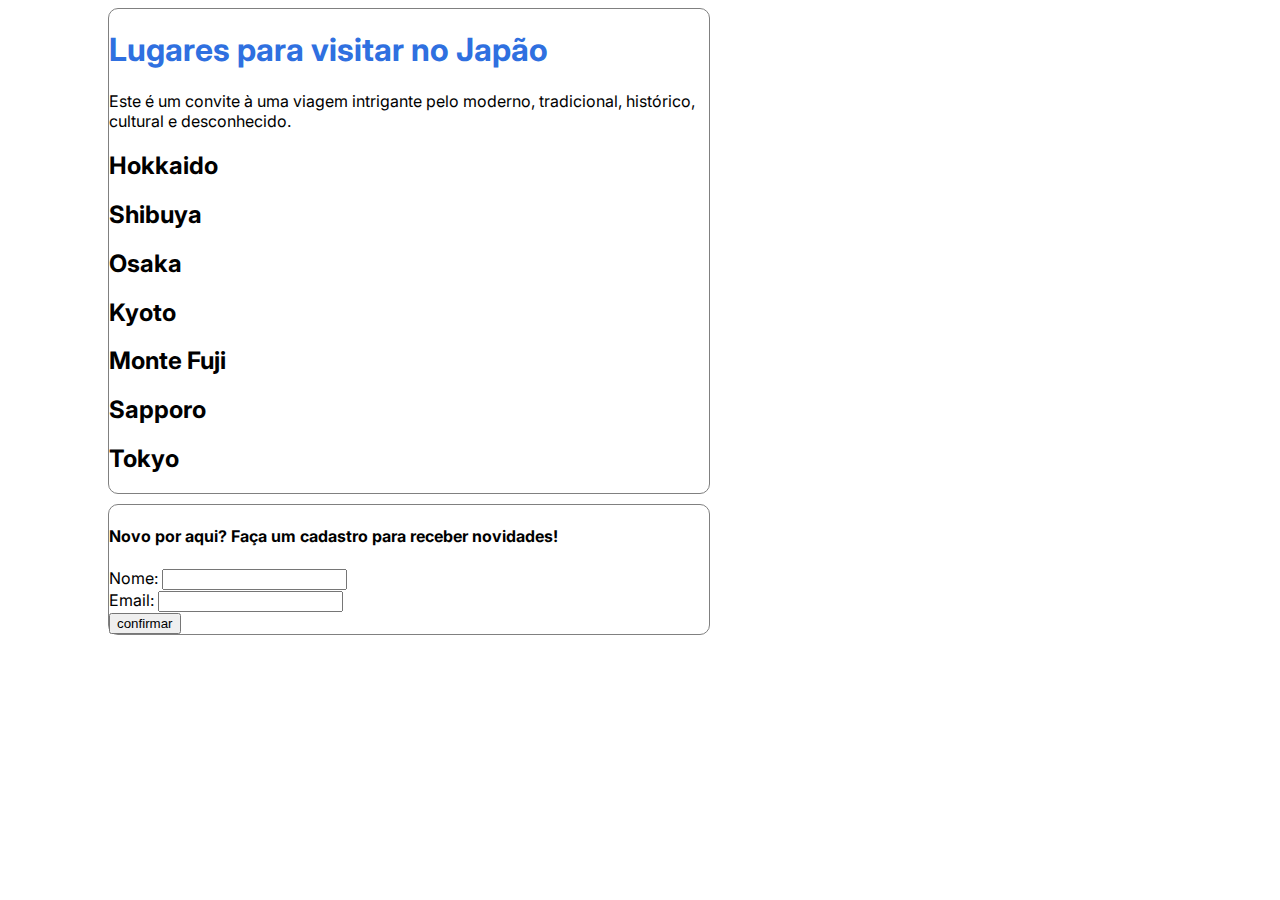
<file: AC2/pedro/index.html>
<!DOCTYPE html>
<html lang="pt-br">
<head>
    <meta charset="UTF-8">
    <meta name="viewport" content="width=device-width, initial-scale=1.0">
    <link rel="stylesheet" href="style.css">
    <title>Document</title>
</head>
<body>
    <main>

    <h1>Lugares para visitar no Japão</h1>
    <p>Este é um convite à uma viagem intrigante pelo moderno, tradicional, histórico, cultural e desconhecido. </p>

    <h2><a target="_blank" href="Hokaiddo.html">Hokkaido</a></h2>
    <h2><a target="_blank" href="shibuya.html">Shibuya</a></h2>
    <h2><a target="_blank" href="osaka.html">Osaka</a></h2>
    <h2><a target="_blank" href="kyoto.html">Kyoto</a></h2>
    <h2><a target="_blank" href="monte-fuji.html">Monte Fuji</a></h2>
    <h2><a target="_blank" href="saporo.html">Sapporo</a></h2>
    <h2><a target="_blank" href="tokyo.html">Tokyo</a></h2>

</main>


<form action="">
<h4>Novo por aqui? Faça um cadastro para receber novidades!</h4>

<label for="nome">Nome:</label>
<input type="text" name="nome" id="nome">
<br>
<label for="email">Email:</label>
<input type="text" name="email" id="email">
<br>
<input type="button" value="confirmar" onclick="window.print('cadastro concluido')">


    </form>
</body>
</html>
</file>
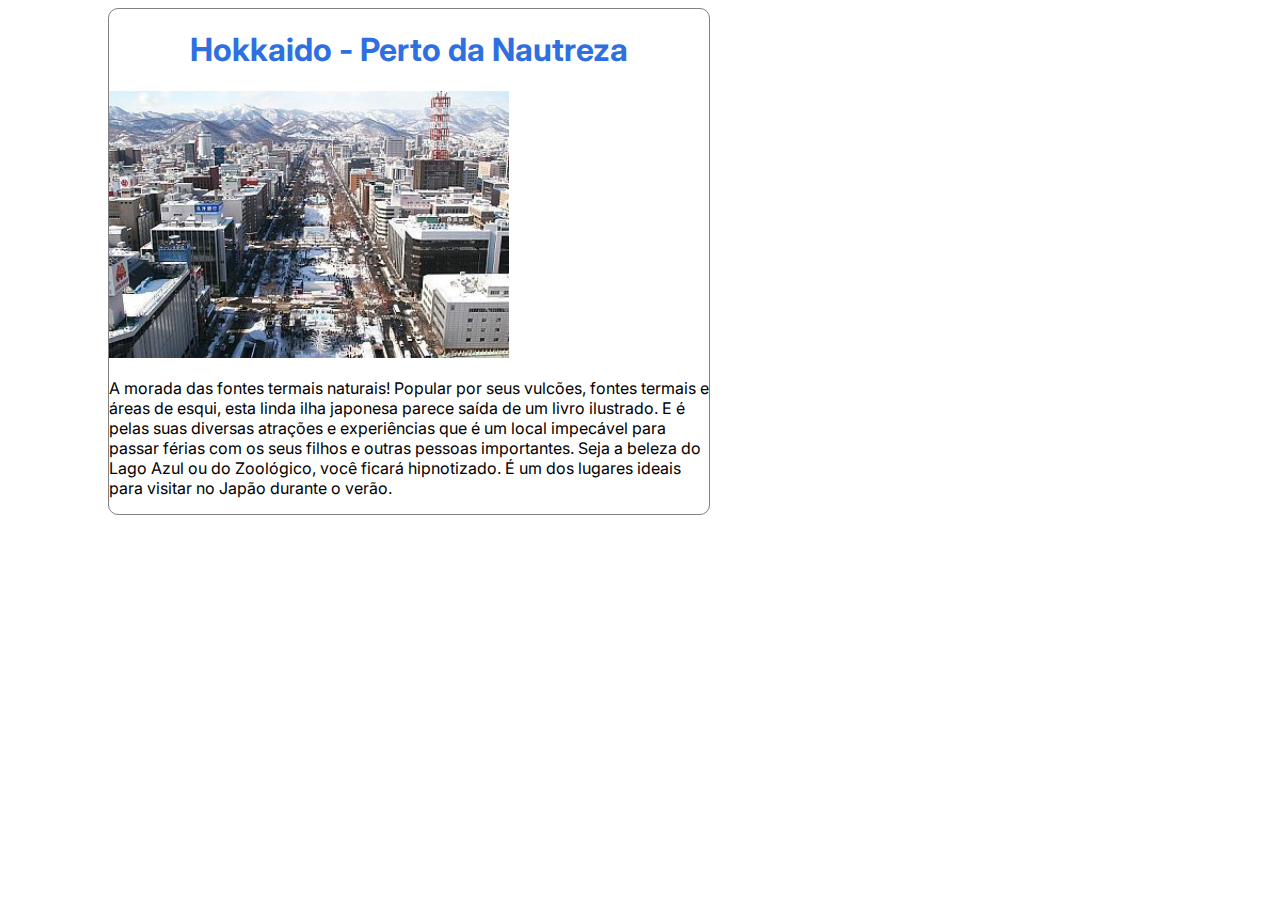
<file: AC2/pedro/hokaiddo.html>
<!DOCTYPE html>
<html lang="pt-br">
<head>
    <meta charset="UTF-8">
    <meta name="viewport" content="width=device-width, initial-scale=1.0">
    <link rel="stylesheet" href="style.css">
    <title>Hokkaido</title>
</head>
<body>
    <main>
        <h1 class="center">Hokkaido - Perto da Nautreza</h1>
    
        <img  src="image/Hokkaido.jpg" alt="hokkaido">

        <p>A morada das fontes termais naturais! Popular por seus vulcões, fontes termais e áreas de esqui, esta linda ilha japonesa parece saída de um livro ilustrado. E é pelas suas diversas atrações e experiências que é um local impecável para passar férias com os seus filhos e outras pessoas importantes. Seja a beleza do Lago Azul ou do Zoológico, você ficará hipnotizado. É um dos lugares ideais para visitar no Japão durante o verão.</p>
    </main>
</body>
</html>
</file>
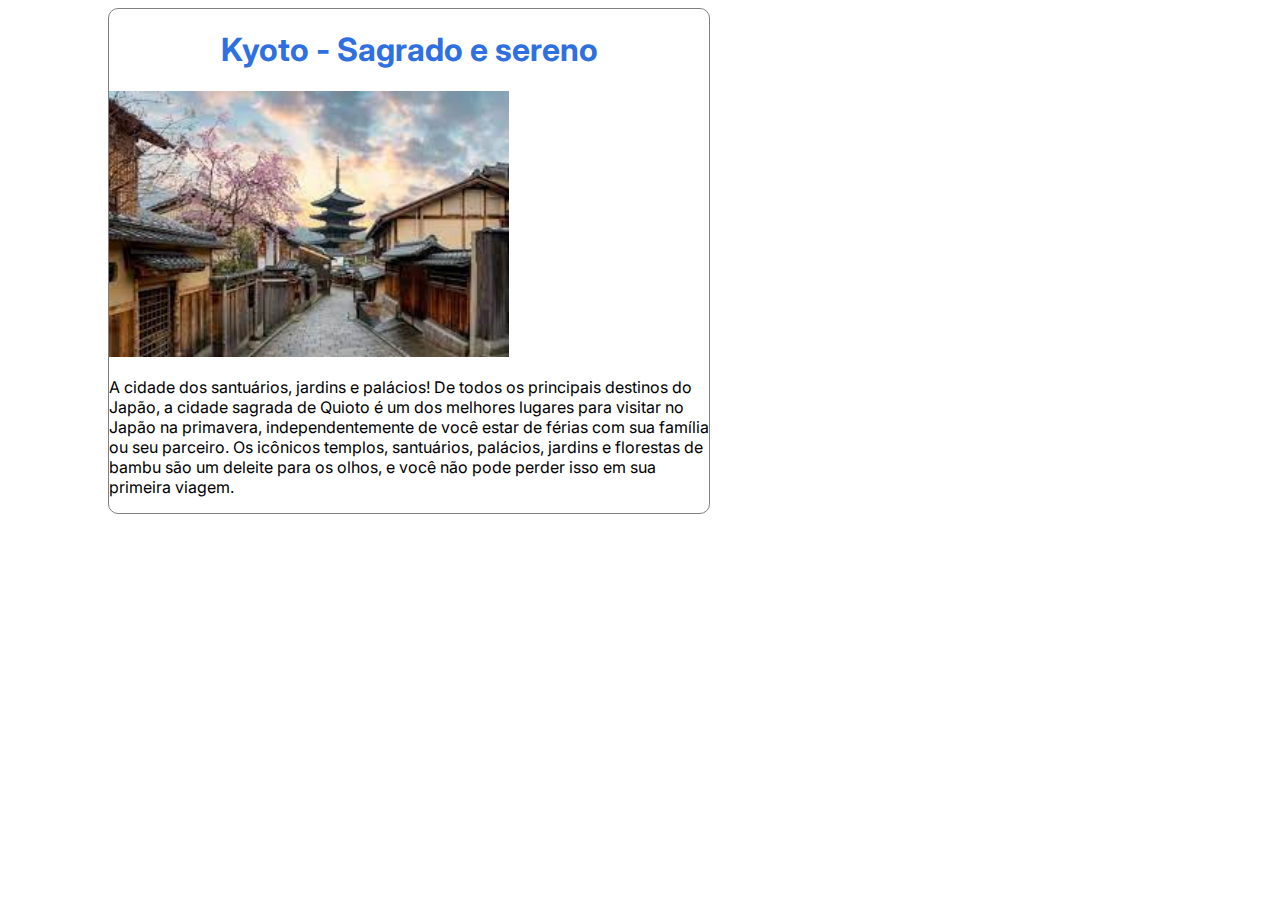
<file: AC2/pedro/kyoto.html>
<!DOCTYPE html>
<html lang="pt-br">
<head>
    <meta charset="UTF-8">
    <meta name="viewport" content="width=device-width, initial-scale=1.0">
    <link rel="stylesheet" href="style.css">
    <title>Kyoto</title>
</head>
<body>
    <main>
        <h1 class="center">Kyoto - Sagrado e sereno</h1>
        
        <img src="image/kyoto.jpg" alt="Kyoto">
        
        <p>A cidade dos santuários, jardins e palácios! De todos os principais destinos do Japão, a cidade sagrada de Quioto é um dos melhores lugares para visitar no Japão na primavera, independentemente de você estar de férias com sua família ou seu parceiro. Os icônicos templos, santuários, palácios, jardins e florestas de bambu são um deleite para os olhos, e você não pode perder isso em sua primeira viagem.</p>
    
    
    </main>
</body>
</html>
</file>
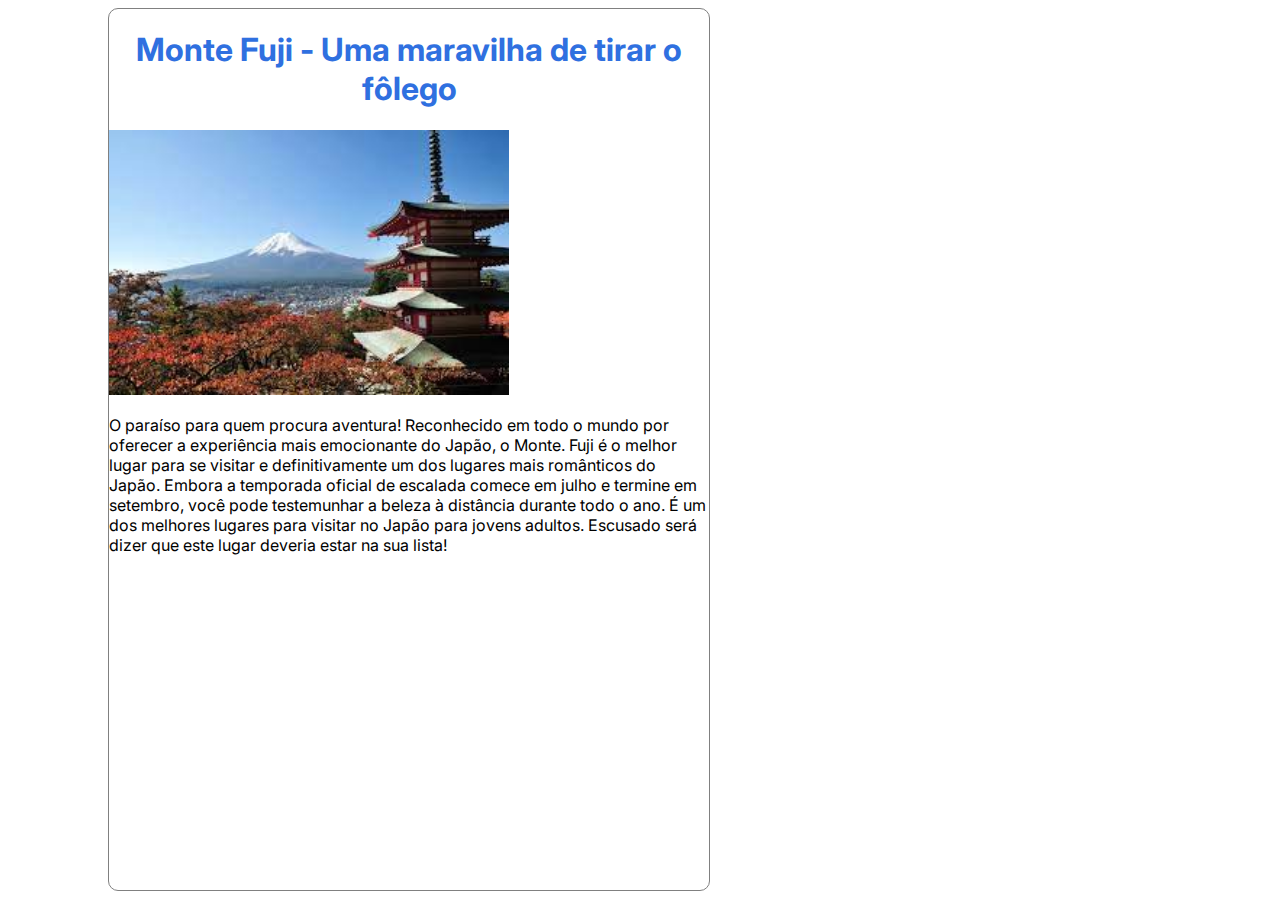
<file: AC2/pedro/monte-fuji.html>
<!DOCTYPE html>
<html lang="pt-br">
<head>
    <meta charset="UTF-8">
    <meta name="viewport" content="width=device-width, initial-scale=1.0">
    <link rel="stylesheet" href="style.css">
    <title>Monte Fuji</title>
</head>
<body>
    <main>

        <h1 class="center">Monte Fuji - Uma maravilha de tirar o fôlego</h1>

        <img src="image/fuji.jpg" alt="Monte Fuji">


        <p>O paraíso para quem procura aventura! Reconhecido em todo o mundo por oferecer a experiência mais emocionante do Japão, o Monte. Fuji é o melhor lugar para se visitar e definitivamente um dos lugares mais românticos do Japão. Embora a temporada oficial de escalada comece em julho e termine em setembro, você pode testemunhar a beleza à distância durante todo o ano. É um dos melhores lugares para visitar no Japão para jovens adultos. Escusado será dizer que este lugar deveria estar na sua lista!</p>
        
        <iframe width="560" height="315" src="https://www.youtube.com/embed/_g4P_KpOyz8?si=nstRgvIbCSCRbP-X" title="YouTube video player" frameborder="0" allow="accelerometer; autoplay; clipboard-write; encrypted-media; gyroscope; picture-in-picture; web-share" allowfullscreen></iframe>

        
    </main>
</body>
</html>
</file>
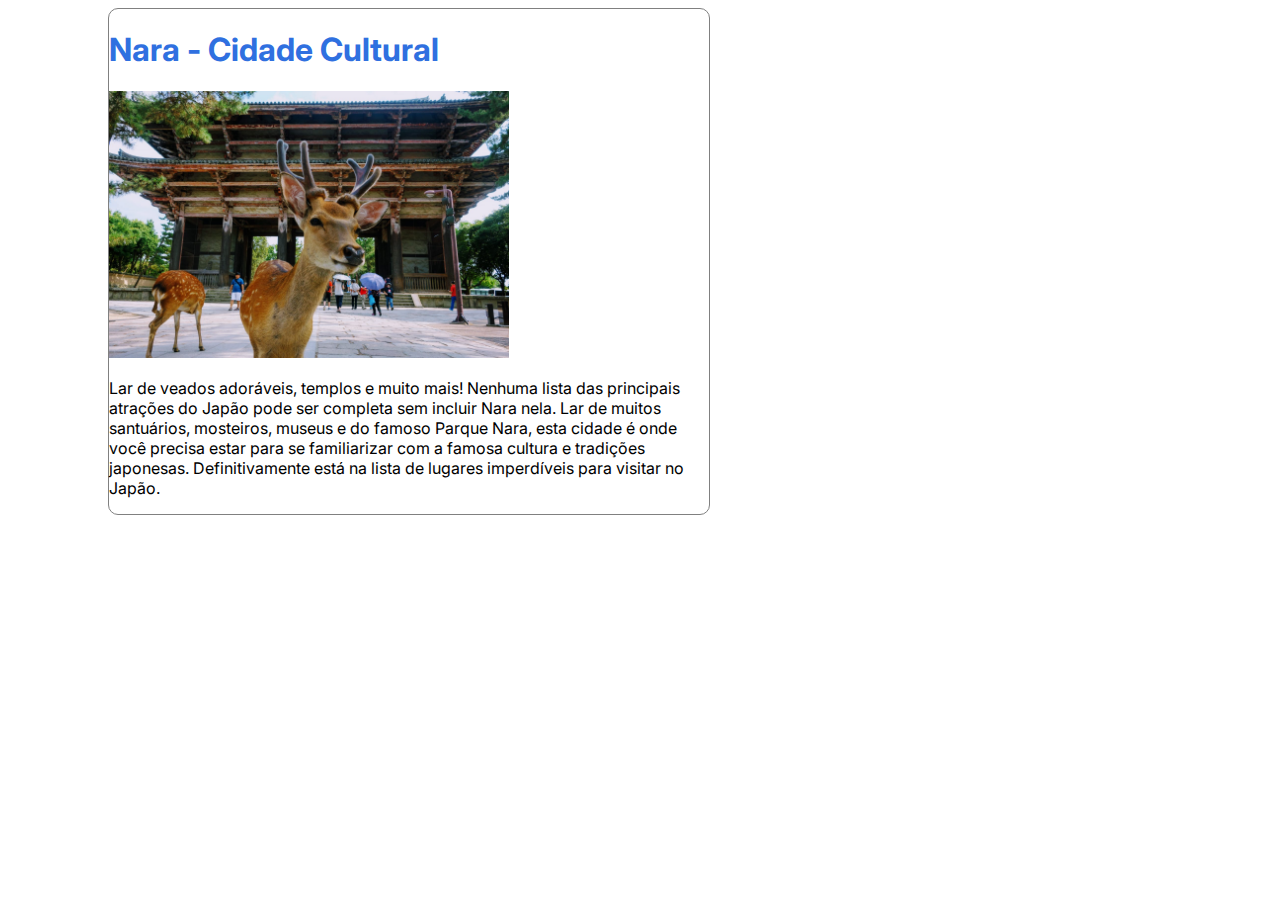
<file: AC2/pedro/nara.html>
<!DOCTYPE html>
<html lang="en">
<head>
    <meta charset="UTF-8">
    <meta name="viewport" content="width=device-width, initial-scale=1.0">
    <link rel="stylesheet" href="style.css">
    <title>Nara</title>
</head>
<body>
    <main>
        <h1>Nara - Cidade Cultural</h1>
        
        <img src="image/nara.jpg" alt="nara">

        <p>Lar de veados adoráveis, templos e muito mais! Nenhuma lista das principais atrações do Japão pode ser completa sem incluir Nara nela. Lar de muitos santuários, mosteiros, museus e do famoso Parque Nara, esta cidade é onde você precisa estar para se familiarizar com a famosa cultura e tradições japonesas. Definitivamente está na lista de lugares imperdíveis para visitar no Japão.</p>

    </main>
</body>
</html>
</file>
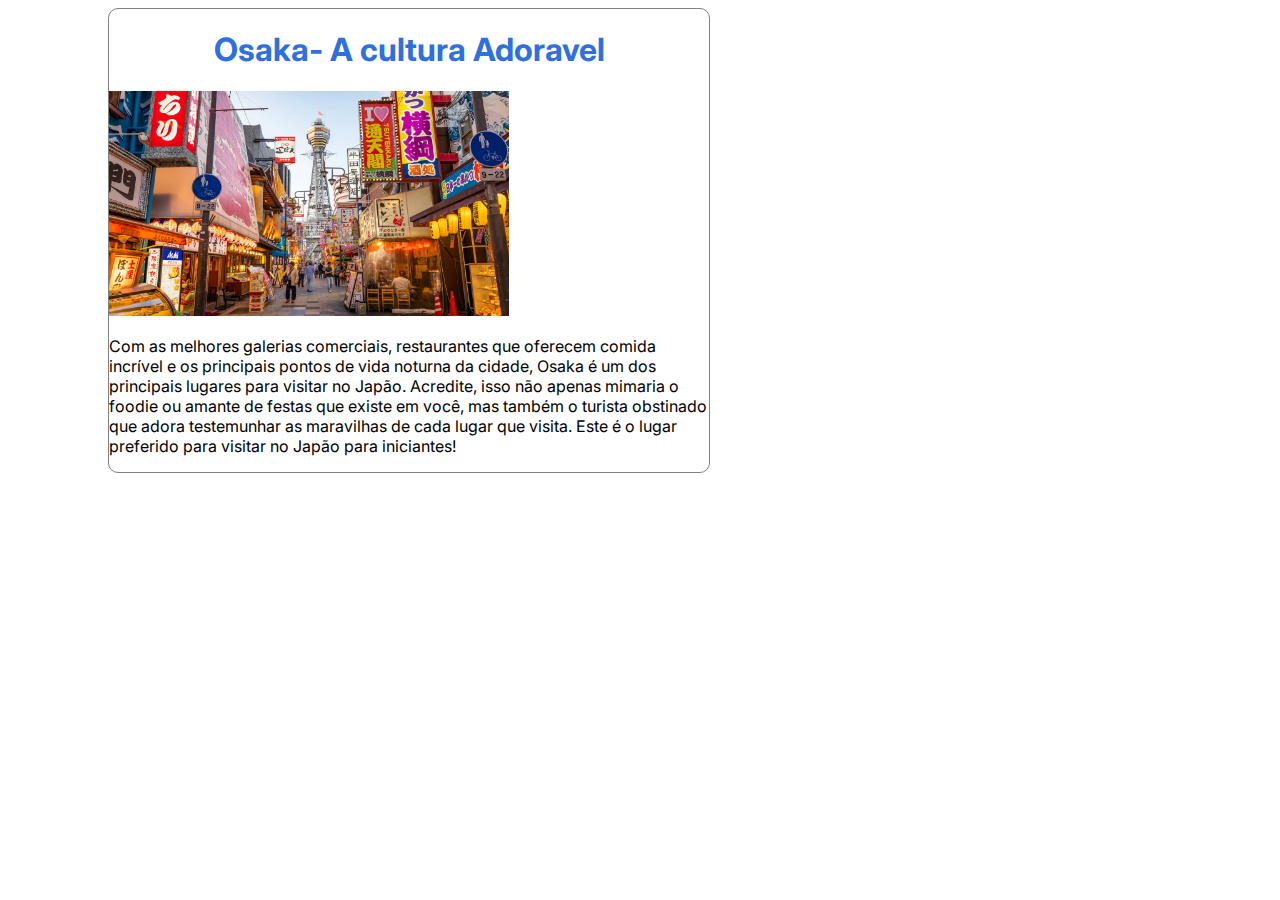
<file: AC2/pedro/osaka.html>
<!DOCTYPE html>
<html lang="pt-br">
<head>
    <meta charset="UTF-8">
    <meta name="viewport" content="width=device-width, initial-scale=1.0">
    <link rel="stylesheet" href="style.css">
    <title>Osaka</title>
</head>
<body>
    <main>
        <h1 class="center">Osaka- A cultura Adoravel</h1>
        
        <img src="image/osaka.webp" alt="Osaka">
        
        <p>Com as melhores galerias comerciais, restaurantes que oferecem comida incrível e os principais pontos de vida noturna da cidade, Osaka é um dos principais lugares para visitar no Japão. Acredite, isso não apenas mimaria o foodie ou amante de festas que existe em você, mas também o turista obstinado que adora testemunhar as maravilhas de cada lugar que visita. Este é o lugar preferido para visitar no Japão para iniciantes!</p>
    </main>
</body>
</html>
</file>
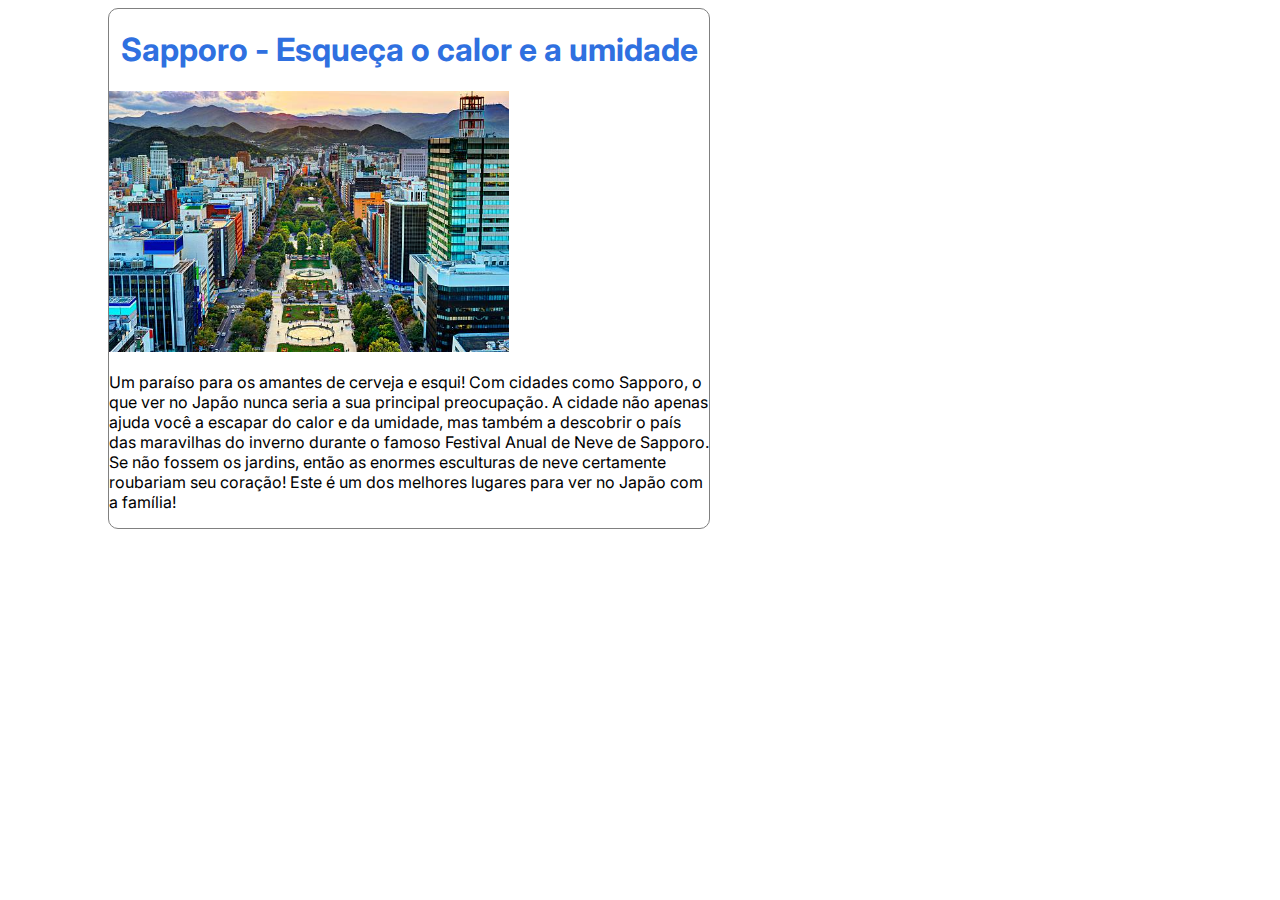
<file: AC2/pedro/saporo.html>
<!DOCTYPE html>
<html lang="en">
<head>
    <meta charset="UTF-8">
    <meta name="viewport" content="width=device-width, initial-scale=1.0">
    <link rel="stylesheet" href="style.css">
    <title>Sapporo</title>
</head>
<body>
    <main>
        <h1 class="center"> Sapporo - Esqueça o calor e a umidade</h1>

        <img src="image/istockphoto-453190103-612x612.jpg" alt="sapporo">

        <p>Um paraíso para os amantes de cerveja e esqui! Com cidades como Sapporo, o que ver no Japão nunca seria a sua principal preocupação. A cidade não apenas ajuda você a escapar do calor e da umidade, mas também a descobrir o país das maravilhas do inverno durante o famoso Festival Anual de Neve de Sapporo. Se não fossem os jardins, então as enormes esculturas de neve certamente roubariam seu coração! Este é um dos melhores lugares para ver no Japão com a família!</p>
    </main>
</body>
</html>
</file>
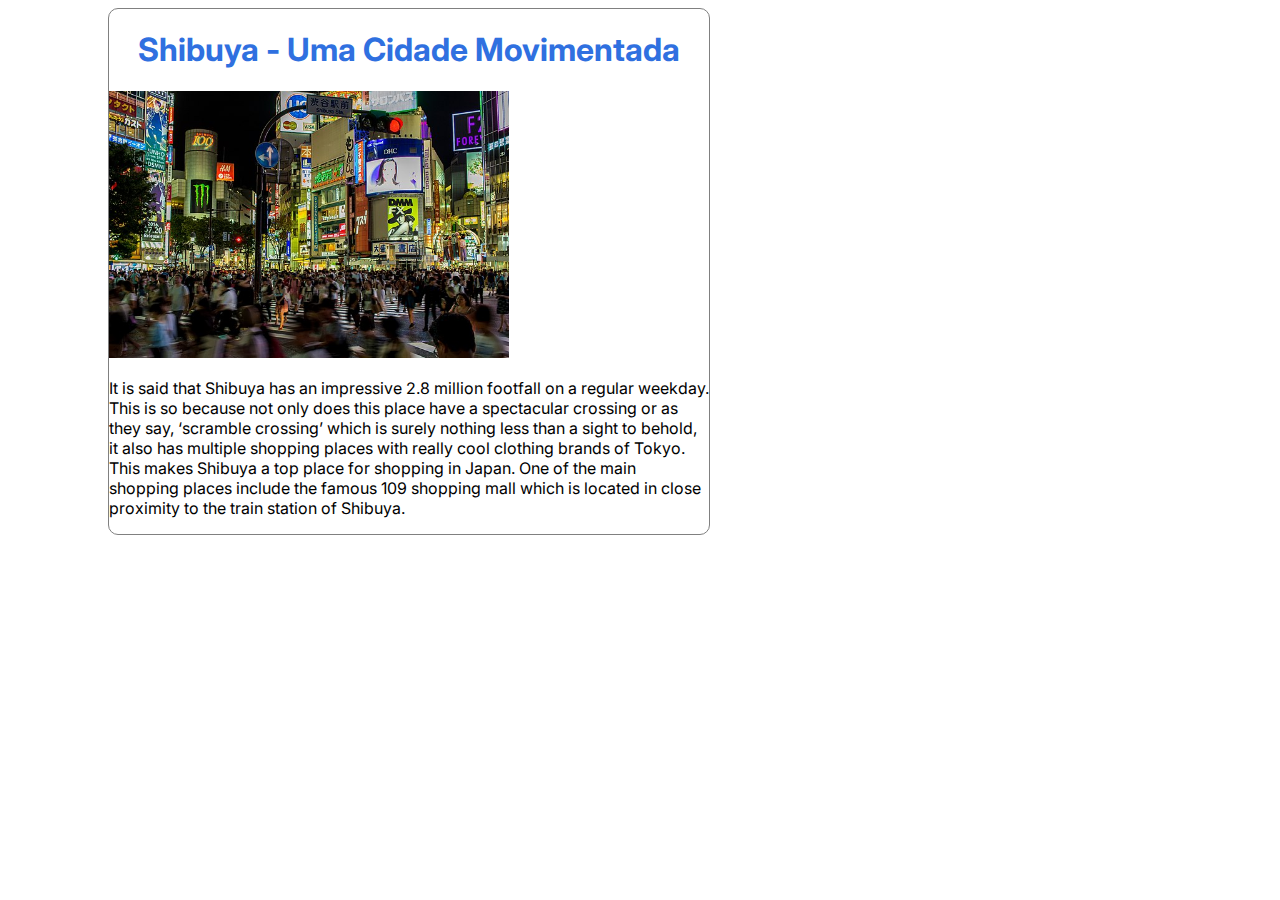
<file: AC2/pedro/shibuya.html>
<!DOCTYPE html>
<html lang="pt-br">
<head>
    <meta charset="UTF-8">
    <meta name="viewport" content="width=device-width, initial-scale=1.0">
    <link rel="stylesheet" href="style.css">
    <title>Shibuya</title>
</head>
<body>
    <main>
        <h1 class="center">Shibuya - Uma Cidade Movimentada</h1>
        <img src="image/shibuya.jpg" alt="shibuya">

        <p>It is said that Shibuya has an impressive 2.8 million footfall on a regular weekday. This is so because not only does this place have a spectacular crossing or as they say, ‘scramble crossing’ which is surely nothing less than a sight to behold, it also has multiple shopping places with really cool clothing brands of Tokyo. This makes Shibuya a top place for shopping in Japan. One of the main shopping places include the famous 109 shopping mall which is located in close proximity to the train station of Shibuya.</p>
    </main>
</body>
</html>
</file>
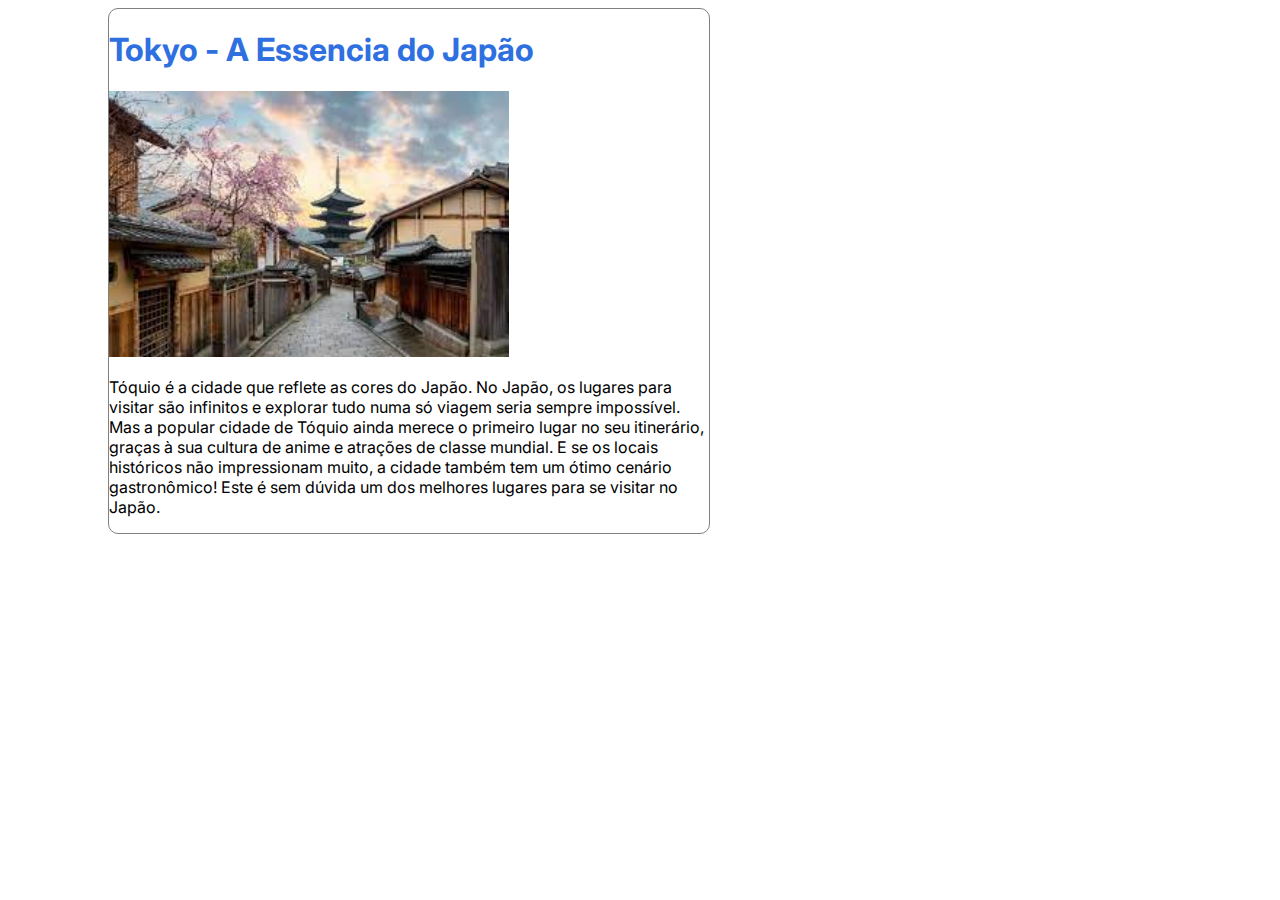
<file: AC2/pedro/tokyo.html>
<!DOCTYPE html>
<html lang="pt-br">
<head>
    <meta charset="UTF-8">
    <meta name="viewport" content="width=device-width, initial-scale=1.0">
    <link rel="stylesheet" href="style.css">
    <title>Tokyo</title>
</head>
<body>
    <main>
        <h1>Tokyo - A Essencia do Japão</h1>

        <img src="image/kyoto.jpg" alt="tokyo">

        <p>Tóquio é a cidade que reflete as cores do Japão. No Japão, os lugares para visitar são infinitos e explorar tudo numa só viagem seria sempre impossível. Mas a popular cidade de Tóquio ainda merece o primeiro lugar no seu itinerário, graças à sua cultura de anime e atrações de classe mundial. E se os locais históricos não impressionam muito, a cidade também tem um ótimo cenário gastronômico! Este é sem dúvida um dos melhores lugares para se visitar no Japão.</p>

    </main>
</body>
</html>
</file>
<file: AC2/pedro/style.css>
@import url('https://fonts.googleapis.com/css2?family=Inter&display=swap');

.container{


    grid-area:  'menu'
                'cadastro';
}




h1{
    color: #2F70E0;
}

body{


    font-family: 'Inter', sans-serif;
}

a{
    text-decoration: none;
    color: black;
}

img{
    
    width: 400px;
}

main{
    grid-area: 'menu';
    background-color: white;
    margin-left:  100px;
    width: 600px;
    border: 1px gray solid;
    border-radius: 10px;
}

.center{
    text-align: center;
}

.cen{
    margin: auto;
}

form{
    grid-area: 'cadastro';
    background-color: white;
    margin-top: 10px;
    margin-left:  100px;
    width: 600px;
    border: 1px gray solid;
    border-radius: 10px;
}
</file>
